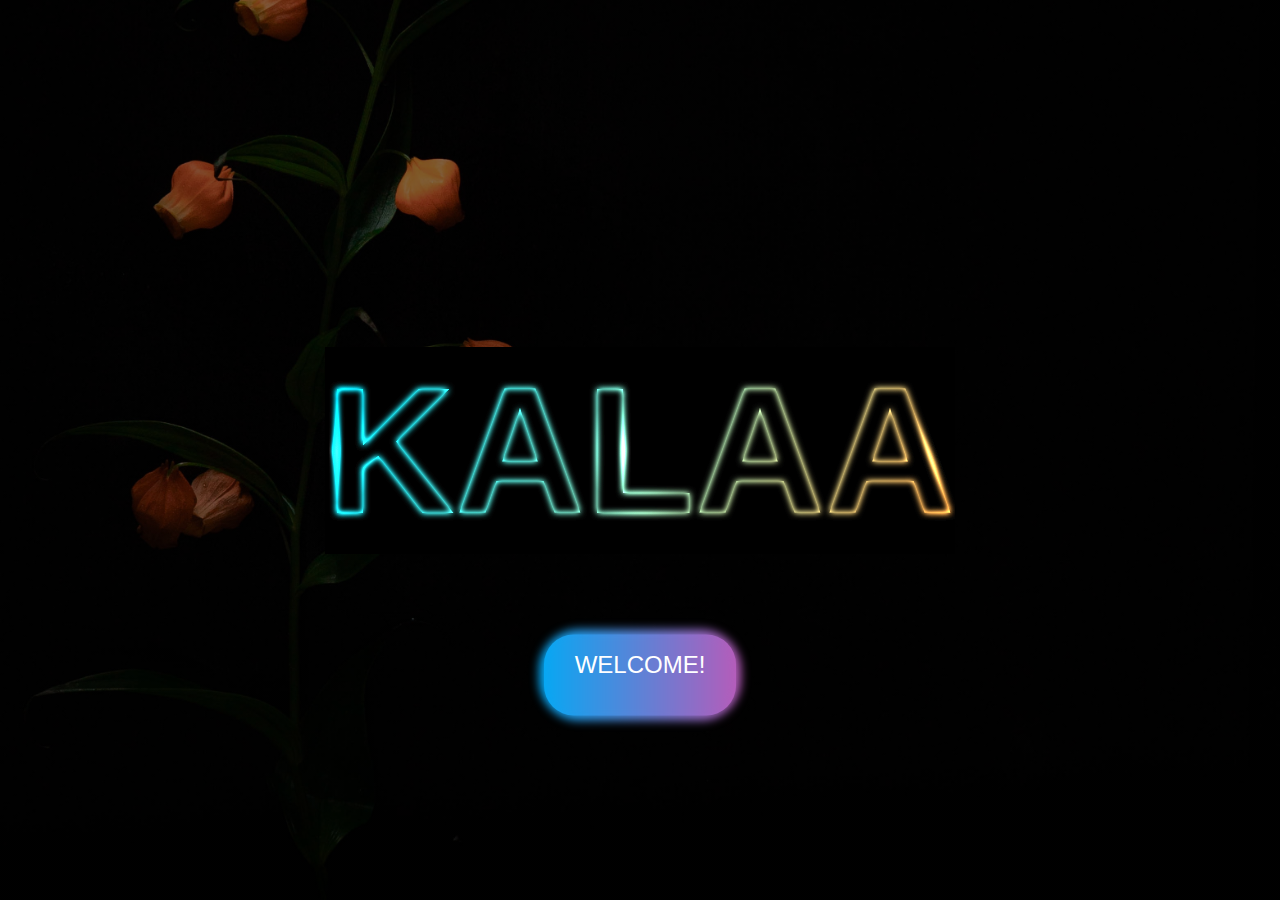
<file: html/openingPage.html>
<!DOCTYPE html>
<html lang="en">
	<head>
		<meta charset="UTF-8" />
		<meta http-equiv="X-UA-Compatible" content="IE=edge" />
		<meta name="viewport" content="width=device-width, initial-scale=1.0" />
		<title>Hello, By Team Kalaa</title>
		<link rel="stylesheet" href="/css/opening.css" />
	</head>
	<body>
		<!-- Opening Text Animation Start -->
		<div class="wrapper">
			<div class="neon-wrapper">
				<span class="txt">Kalaa</span>
				<span class="gradient"></span>
				<span class="dodge"></span>
			</div>
		</div>

		<!-- Opening text Animation End -->

		<!-- Start of Button -->
		<a href="/html/index2.html">Welcome!</a>

		<!-- End of Button -->
	</body>
</html>
</file>
<file: css/opening.css>
* {
	margin: 0;
	padding: 0;
}

/* Start of text animation */
.body,
.wrapper {
	background: -webkit-gradient(
			linear,
			left top,
			left bottom,
			from(rgba(0, 0, 0, 0.5)),
			to(rgba(0, 0, 0, 0.5))
		),
		url(/images/opening1.jpg) no-repeat;
	background: linear-gradient(rgba(0, 0, 0, 0.5), rgba(0, 0, 0, 0.5)),
		url(/images/opening1.jpg) no-repeat;
	background-size: cover;
	background-position: center;
	background-attachment: fixed;
	height: 100vh;
	display: flex;
	align-items: center;
	justify-content: center;
}

.txt {
	color: #ffffff;
	background: #000000;
	font-size: 20vh;
	font-weight: bold;
	font-family: Arial;
	text-transform: uppercase;
	top: 30%;
	left: 50%;
}
.neon wrapper {
	display: inline-flex;
}
.txt::before {
	content: "hey";
	position: absolute;
	mix-blend-mode: difference;
}
.txt::before {
	content: "Kalaa";
	position: absolute;
	mix-blend-mode: difference;
	filter: blur(3px);
}
.neon-wrapper {
	display: inline-flex;
	filter: brightness(200%);
}
.gradient {
	background: linear-gradient(
		114.5793141156962deg,
		rgba(6, 227, 250, 1) 4.927083333333334%,
		rgba(229, 151, 64, 1) 97.84374999999999%
	);
	position: absolute;
	top: 0;
	left: 0;
	width: 100%;
	height: 100%;
}
.gradient {
	background: linear-gradient(
		114.5793141156962deg,
		rgba(6, 227, 250, 1) 4.927083333333334%,
		rgba(229, 151, 64, 1) 97.84374999999999%
	);
	position: absolute;
	top: 0;
	left: 0;
	width: 100%;
	height: 100%;
	mix-blend-mode: multiply;
}
.dodge {
	background: radial-gradient(circle, white, black 35%) center / 25% 25%;
	position: absolute;
	top: -100%;
	left: -100%;
	right: 0;
	bottom: 0;
}
.dodge {
	background: radial-gradient(circle, white, black 35%) center / 25% 25%;
	position: absolute;
	top: -100%;
	left: -100%;
	right: 0;
	bottom: 0;
	mix-blend-mode: color-dodge;
	animation: dodge-area 3s linear infinite;
}
@keyframes dodge-area {
	to {
		transform: translate(50%, 50%);
	}
}
.neon-wrapper {
	display: inline-flex;
	filter: brightness(200%);
	overflow: hidden;
}
/* End Of Text animation */

/* Start of Button Design */
a {
	position: absolute;
	top: 75%;
	left: 50%;
	transform: translate(-50%, -50%);
	width: 15vw;
	height: 9vh;
	text-align: center;
	line-height: 60px;
	color: rgb(255, 255, 255);
	font-size: 24px;
	text-transform: uppercase;
	text-decoration: none;
	font-family: Arial;
	box-sizing: border-box;
	background: linear-gradient(90deg, #03a9f4, #f441a5, #ecd500, #03a9f4);
	background-size: 400%;
	border-radius: 30px;
	z-index: 1;
}
a:hover {
	animation: animate 7s linear infinite;
}
@keyframes animate {
	0% {
		background-position: 0%;
	}
	100% {
		background-position: 400%;
	}
}
a:before {
	content: "";
	position: absolute;
	top: -5px;
	left: -5px;
	right: -5px;
	bottom: -5px;
	z-index: -1;
	background: linear-gradient(90deg, #03a9f4, #f441a5, #ff8f10, #03a9f4);
	background-size: 400%;
	border-radius: 40px;
	filter: blur(5px);
	/* opacity: 0; */
	transition: 0.5s;
}
a:hover:before {
	filter: blur(10px);
	animation: animate 5s linear infinite;
}

/* End of button design */
</file>
